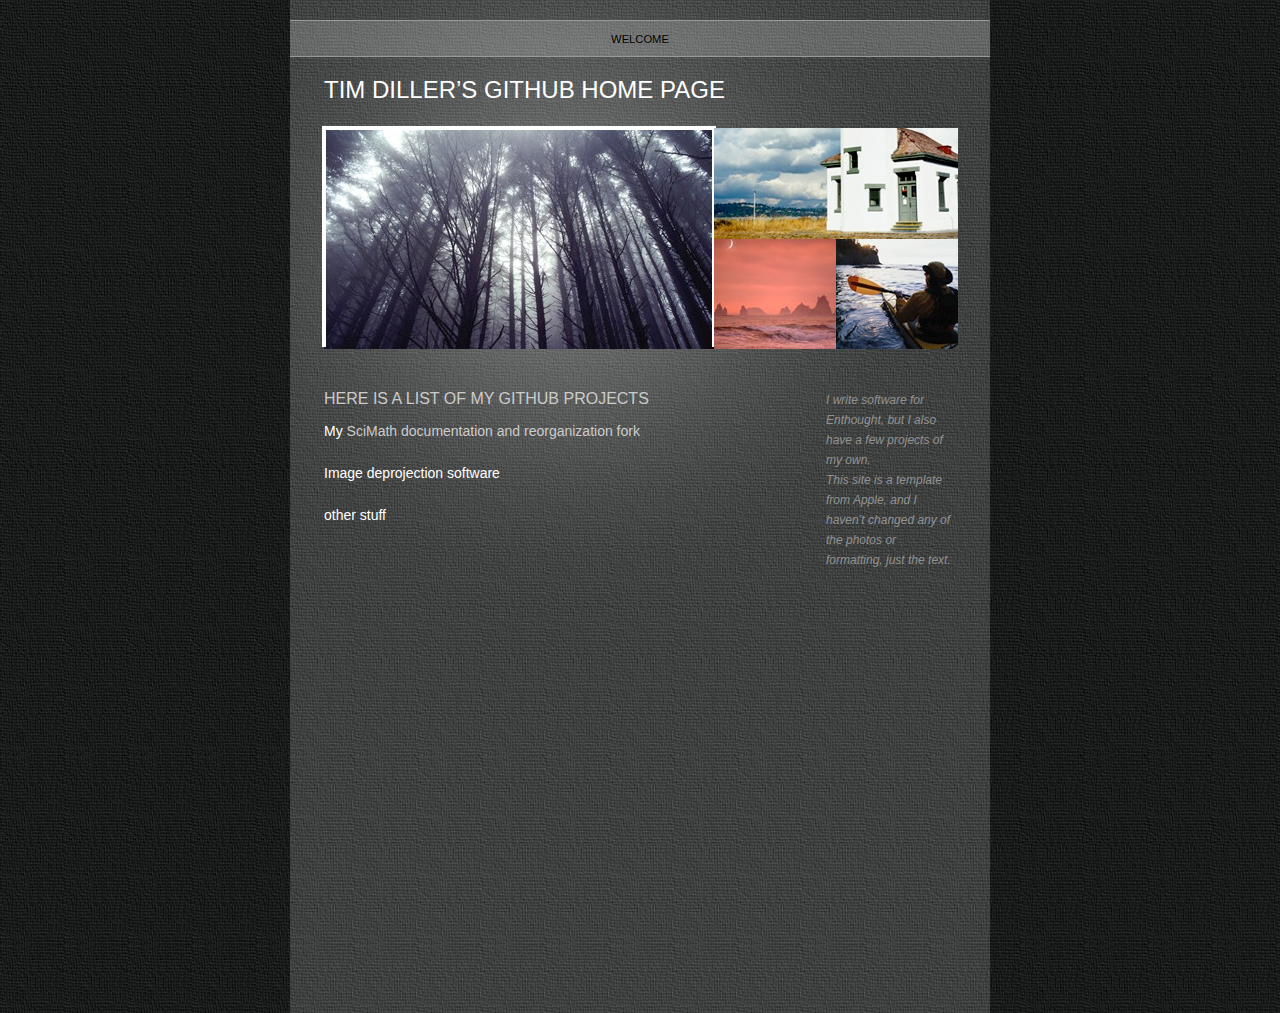
<file: index.html>
<?xml version="1.0" encoding="UTF-8"?><!DOCTYPE html PUBLIC "-//W3C//DTD XHTML 1.0 Transitional//EN" "http://www.w3.org/TR/xhtml1/DTD/xhtml1-transitional.dtd"><html xmlns="http://www.w3.org/1999/xhtml"><head><title></title><meta http-equiv="refresh" content="0;url= Github_personal_site/Welcome.html" /></head><body></body></html>
</file>
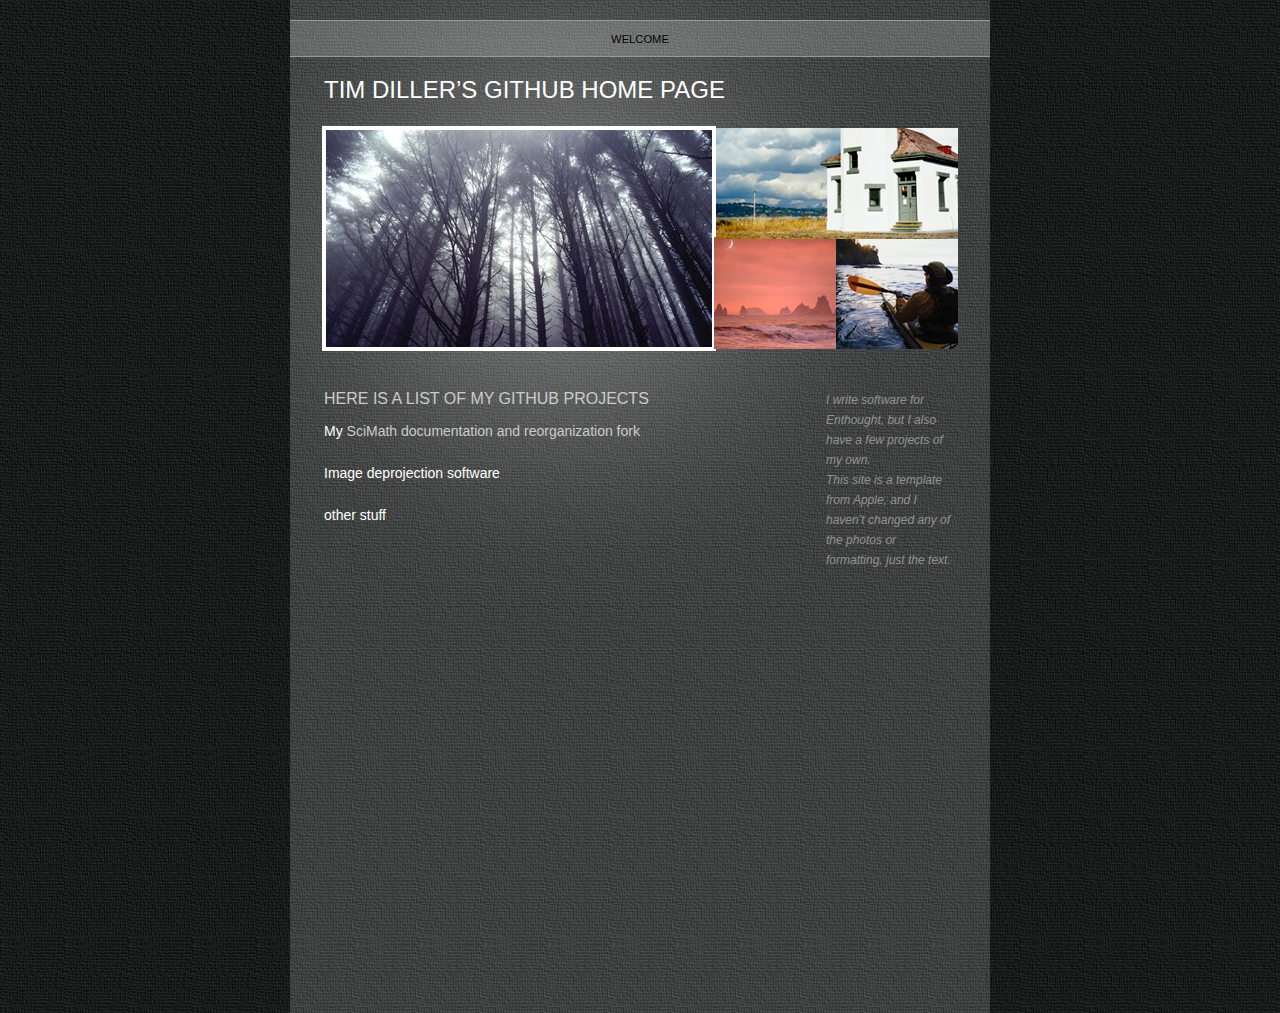
<file: Github_personal_site/index.html>
<?xml version="1.0" encoding="UTF-8"?><!DOCTYPE html PUBLIC "-//W3C//DTD XHTML 1.0 Transitional//EN" "http://www.w3.org/TR/xhtml1/DTD/xhtml1-transitional.dtd"><html xmlns="http://www.w3.org/1999/xhtml"><head><title></title><meta http-equiv="refresh" content="0;url= Welcome.html" /></head><body></body></html>
</file>
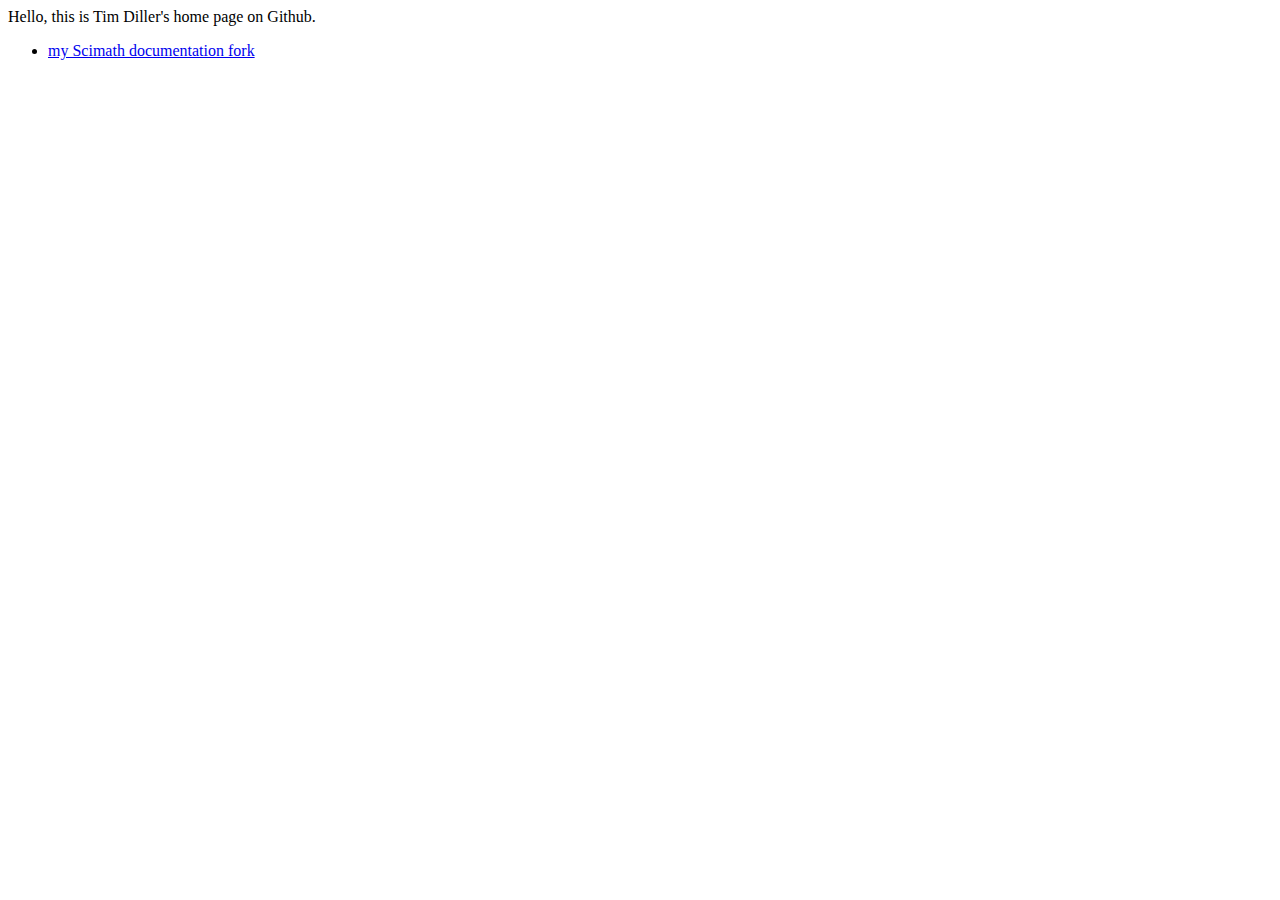
<file: old_boring_index.html>
<html>
<head>
<title>Tim Diller's Github Page</title>
</head>

<body>
Hello, this is Tim Diller's home page on Github.<br>

<ul> <li> <a href=http://timdiller.github.com/scimath>my Scimath documentation
  fork</a> </li>
</ul>

</body>
</html>
</file>
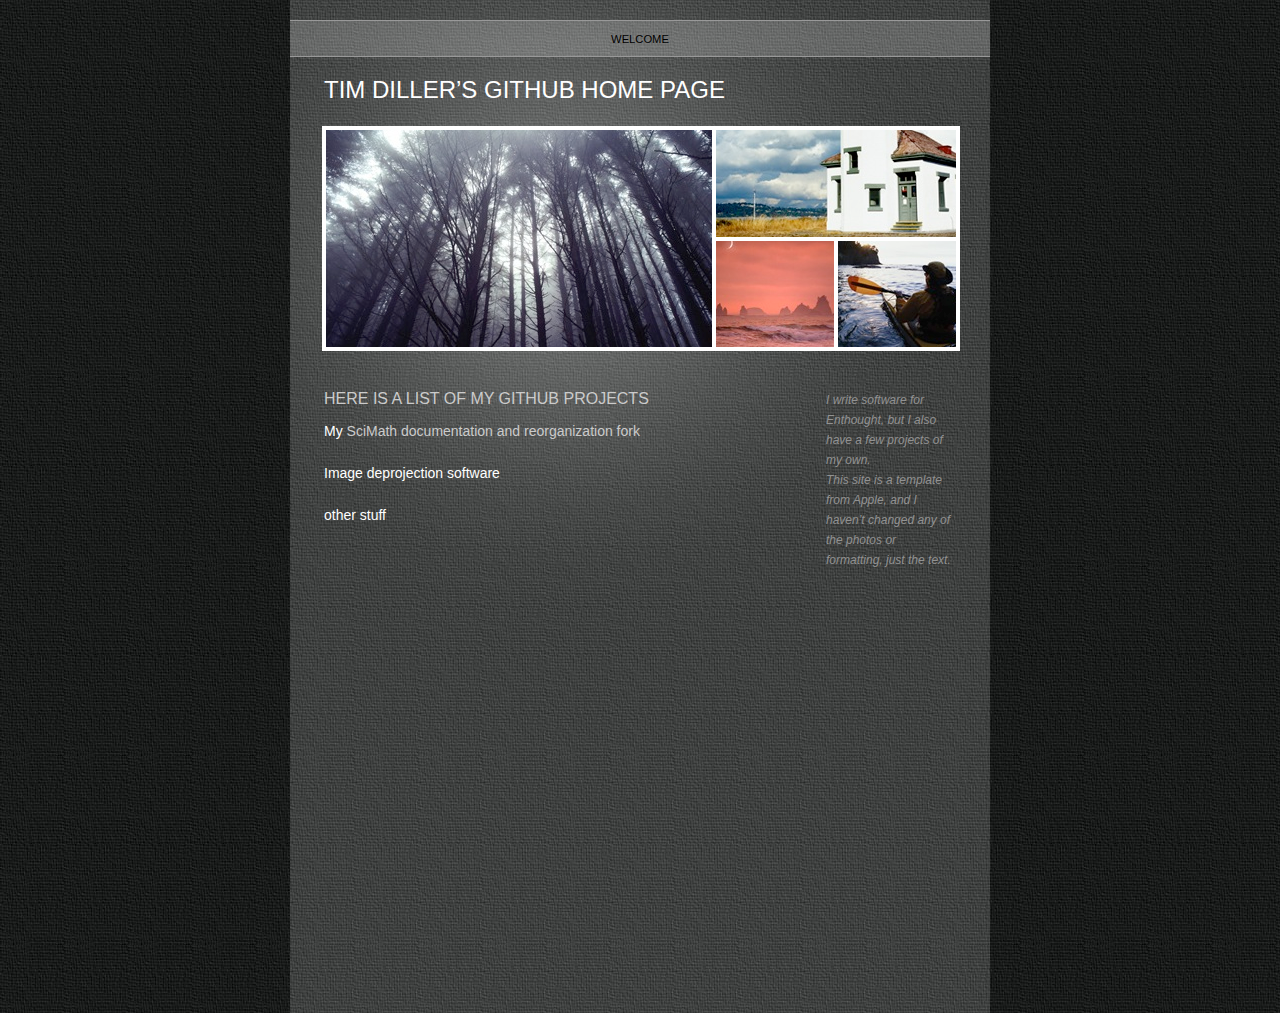
<file: Github_personal_site/Welcome.html>
<?xml version="1.0" encoding="UTF-8"?>
<!DOCTYPE html PUBLIC "-//W3C//DTD XHTML 1.0 Transitional//EN" "http://www.w3.org/TR/xhtml1/DTD/xhtml1-transitional.dtd">


<html xmlns="http://www.w3.org/1999/xhtml" xml:lang="en" lang="en">
  <head><meta http-equiv="Content-Type" content="text/html; charset=UTF-8" />
    
    <meta name="Generator" content="iWeb 3.0.4" />
    <meta name="iWeb-Build" content="local-build-20111207" />
    <meta http-equiv="X-UA-Compatible" content="IE=EmulateIE7" />
    <meta name="viewport" content="width=700" />
    <title>Tim Diller’s Github Home page</title>
    <link rel="stylesheet" type="text/css" media="screen,print" href="Welcome_files/Welcome.css" />
    <!--[if lt IE 8]><link rel='stylesheet' type='text/css' media='screen,print' href='Welcome_files/WelcomeIE.css'/><![endif]-->
    <!--[if gte IE 8]><link rel='stylesheet' type='text/css' media='screen,print' href='Media/IE8.css'/><![endif]-->
    <script type="text/javascript" src="Scripts/iWebSite.js"></script>
    <script type="text/javascript" src="Scripts/Widgets/SharedResources/WidgetCommon.js"></script>
    <script type="text/javascript" src="Scripts/Widgets/Navbar/navbar.js"></script>
    <script type="text/javascript" src="Scripts/iWebImage.js"></script>
    <script type="text/javascript" src="Welcome_files/Welcome.js"></script>
  </head>
  <body style="background: rgb(255, 255, 255) url(Welcome_files/PhotoGray_browser_bg-2.jpg) repeat scroll top left; margin: 0pt; " onload="onPageLoad();" onunload="onPageUnload();">
    <div style="text-align: center; ">
      <div style="margin-bottom: 0px; margin-left: auto; margin-right: auto; margin-top: 0px; overflow: hidden; position: relative; word-wrap: break-word;  text-align: left; width: 700px; " id="body_content">
        <div style="background: transparent url(Welcome_files/PhotoGray_bg_c-1.jpg) repeat scroll top left; width: 700px; ">
          <div style="margin-left: 0px; position: relative; width: 700px; z-index: 0; " id="nav_layer">
            <div style="height: 0px; line-height: 0px; " class="bumper"> </div>
            <div style="height: 700px; width: 700px;  height: 700px; left: 0px; position: absolute; top: -80px; width: 700px; z-index: 1; " class="tinyText style_SkipStroke">
              <img src="Welcome_files/Darkroom_spotlight.jpg" alt="" style="border: none; height: 700px; width: 700px; " />
            </div>
            <div style="height: 1px; line-height: 1px; " class="tinyText"> </div>
            <div class="com-apple-iweb-widget-navbar flowDefining" id="widget0" style="margin-left: 0px; margin-top: 19px; opacity: 1.00; position: relative; width: 700px; z-index: 1; ">
    
              <div id="widget0-navbar" class="navbar">

      
                <div id="widget0-bg" class="navbar-bg">

        
                  <ul id="widget0-navbar-list" class="navbar-list">
 <li></li> 
</ul>
                  
      
</div>
                
    
</div>
            </div>
            <script type="text/javascript"><!--//--><![CDATA[//><!--
new NavBar('widget0', 'Scripts/Widgets/Navbar', 'Scripts/Widgets/SharedResources', '.', {"path-to-root": "", "navbar-css": ".navbar {\n\tfont-family: Futura, 'Trebuchet MS', sans-serif;\n\ttext-transform: uppercase;\n\tfont-size: .7em;\n\tcolor: #C1C1C1;\n\tline-height: 25px;\n\ttext-align: center;\n\tpadding: 0px;\n\tbackground-image: url(Welcome_files\/PhotoGray_nav_bg.png);\n\t_background-image: url(Welcome_files\/PhotoGray_nav_bg.jpg);\n\tbackground-repeat: repeat-y;\n\tborder-top: 1px solid #999;\n\tborder-bottom: 1px solid #999;\n}\n\n.navbar-bg {\n\tpadding: 6px 0px 4px 0px;\n}\n\n.navbar ul {\n\tlist-style: none;\n\tmargin: 0px;\n\tpadding: 0px 10px 0px 10px;\n}\n\n.navbar ul li {\n\tdisplay: inline; \n\tlist-style-type: none;\n\tmargin: 0px;\n\tpadding: 0px 10px 0px 10px;\n}\n\n\n.noncurrent-page  a:visited {\n\ttext-decoration: none;\n\tcolor: #C1C1C1;\n\ttext-shadow: 0px -1px 2px #333;\n}\n\n.noncurrent-page  a {\n\ttext-decoration: none;\n\tcolor: #C1C1C1;\n\ttext-shadow: 0px -1px 2px #333;\n}\n\n\n.noncurrent-page a:hover {\n\ttext-decoration: none;\n\tcolor: #EC001E;\n\ttext-shadow: 0px -1px 2px #333;\n}\n\n.current-page a\n{\n\ttext-decoration: none;\n\tcolor: #000;\n\ttext-shadow: 0px -1px 2px #7E7E7E;\n}\n\n.current-page a:visited\n{\n\ttext-decoration: none;\n\tcolor: #000;\n\ttext-shadow: 0px -1px 2px #7E7E7E;\n}\n\n", "current-page-GUID": "B6707B4B-BF02-41EC-AFFF-0BB2F94401A2", "isCollectionPage": "NO"});
//--><!]]></script>
            <div style="clear: both; height: 0px; line-height: 0px; " class="spacer"> </div>
          </div>
          <div style="height: 52px; margin-left: 0px; position: relative; width: 700px; z-index: 10; " id="header_layer">
            <div style="height: 0px; line-height: 0px; " class="bumper"> </div>
            <div id="id1" style="height: 39px; left: 30px; position: absolute; top: 13px; width: 640px; z-index: 1; " class="style_SkipStroke_1 shape-with-text">
              <div class="text-content style_External_640_39" style="padding: 0px; ">
                <div class="style">
                  <p style="padding-bottom: 0pt; padding-top: 0pt; " class="Header">Tim Diller’s Github Home page</p>
                </div>
              </div>
            </div>
          </div>
          <div style="margin-left: 0px; position: relative; width: 700px; z-index: 5; " id="body_layer">
            <div style="height: 0px; line-height: 0px; " class="bumper"> </div>
            <div style="height: 1px; line-height: 1px; " class="tinyText"> </div>
            <div style="margin-left: 30px; margin-top: 307px; position: relative; width: 485px; z-index: 1; " class="style_SkipStroke_2 shape-with-text flowDefining">
              <div class="text-content style_External_485_446" style="padding: 0px; ">
                <div class="style">
                  <p style="padding-top: 0pt; " class="Body">My <a title="http://timdiller.github.com/scimath" href="http://timdiller.github.com/scimath">SciMath documentation and reorganization fork</a><br /></p>
                  <p class="Body"><br /></p>
                  <p class="Body">Image deprojection software<br /></p>
                  <p class="Body"><br /></p>
                  <p style="padding-bottom: 0pt; " class="Body">other stuff</p>
                </div>
                <div style="height: 333px; line-height: 333px; " class="tinyText"> </div>
              </div>
            </div>
            


            <div style="height: 221px; width: 390px;  height: 221px; left: 34px; position: absolute; top: 19px; width: 390px; z-index: 1; " class="tinyText stroke_0">
              <div style="position: relative; width: 390px; ">
                <img src="Welcome_files/shapeimage_1.png" alt="" style="height: 221px; left: 0px; position: absolute; top: 0px; width: 390px; " />
              </div>
            </div>
            


            <div id="id2" style="height: 29px; left: 30px; position: absolute; top: 275px; width: 485px; z-index: 1; " class="style_SkipStroke_3 shape-with-text">
              <div class="text-content graphic_shape_layout_style_default_External_485_29" style="padding: 0px; ">
                <div class="graphic_shape_layout_style_default">
                  <p style="padding-bottom: 0pt; padding-top: 0pt; " class="Title">Here is a list of my github projects</p>
                </div>
              </div>
            </div>
            


            <div id="id3" style="height: 201px; left: 532px; position: absolute; top: 277px; width: 138px; z-index: 1; " class="style_SkipStroke_4 shape-with-text">
              <div class="text-content graphic_textbox_layout_style_default_External_138_201" style="padding: 0px; ">
                <div class="graphic_textbox_layout_style_default">
                  <p style="padding-top: 0pt; " class="Caption">I write software for Enthought, but I also have a few projects of my own.<br /></p>
                  <p style="padding-bottom: 0pt; " class="Caption">This site is a template from Apple, and I haven’t changed any of the photos or formatting, just the text.</p>
                </div>
              </div>
            </div>
            


            <div style="height: 111px; width: 244px;  height: 111px; left: 424px; position: absolute; top: 19px; width: 244px; z-index: 1; " class="tinyText stroke_1">
              <div style="position: relative; width: 244px; ">
                <img src="Welcome_files/shapeimage_2.png" alt="" style="height: 111px; left: 0px; position: absolute; top: 0px; width: 244px; " />
              </div>
            </div>
            


            <div style="height: 110px; width: 122px;  height: 110px; left: 424px; position: absolute; top: 130px; width: 122px; z-index: 1; " class="tinyText stroke_2">
              <div style="position: relative; width: 122px; ">
                <img src="Welcome_files/shapeimage_3.png" alt="" style="height: 110px; left: 0px; position: absolute; top: 0px; width: 122px; " />
              </div>
            </div>
            


            <div style="height: 110px; width: 122px;  height: 110px; left: 546px; position: absolute; top: 130px; width: 122px; z-index: 1; " class="tinyText stroke_2">
              <div style="position: relative; width: 122px; ">
                <img src="Welcome_files/shapeimage_4.png" alt="" style="height: 110px; left: 0px; position: absolute; top: 0px; width: 122px; " />
              </div>
            </div>
            <div style="height: 0px; line-height: 0px; " class="spacer"> </div>
          </div>
          <div style="height: 150px; margin-left: 0px; position: relative; width: 700px; z-index: 15; " id="footer_layer">
            <div style="height: 0px; line-height: 0px; " class="bumper"> </div>
          </div>
        </div>
      </div>
    </div>
  </body>
</html>
</file>
<file: Github_personal_site/Welcome_files/Welcome.css>
.style {
    padding: 4px;
}
.style_SkipStroke_2 {
    background: transparent;
    opacity: 1.00;
}
.style_SkipStroke_3 {
    background: transparent;
    opacity: 1.00;
}
.style_SkipStroke {
    background: transparent;
    opacity: 1.00;
}
.style_SkipStroke_1 {
    background: transparent;
    opacity: 1.00;
}
.style_External_640_39 {
    position: relative;
}
.style_External_485_446 {
    position: relative;
}
.style_SkipStroke_4 {
    background: transparent;
    opacity: 1.00;
}
.Body {
    color: rgb(255, 255, 255);
    font-family: 'Futura-Medium', 'Futura', 'Trebuchet MS', sans-serif;
    font-size: 14px;
    font-stretch: normal;
    font-style: normal;
    font-variant: normal;
    font-weight: 500;
    letter-spacing: 0;
    line-height: 21px;
    margin-bottom: 0px;
    margin-left: 0px;
    margin-right: 0px;
    margin-top: 0px;
    opacity: 1.00;
    padding-bottom: 0px;
    padding-top: 0px;
    text-align: left;
    text-decoration: none;
    text-indent: 0px;
    text-transform: none;
}
.Caption {
    color: rgb(146, 146, 146);
    font-family: 'Futura-MediumItalic', 'Futura', 'Trebuchet MS', sans-serif;
    font-size: 12px;
    font-stretch: normal;
    font-style: italic;
    font-variant: normal;
    font-weight: 400;
    letter-spacing: 0;
    line-height: 20px;
    margin-bottom: 0px;
    margin-left: 0px;
    margin-right: 0px;
    margin-top: 0px;
    opacity: 1.00;
    padding-bottom: 0px;
    padding-top: 0px;
    text-align: left;
    text-decoration: none;
    text-indent: 0px;
    text-transform: none;
}
.Header {
    color: rgb(255, 255, 255);
    font-family: 'Futura-Medium', 'Futura', 'Trebuchet MS', sans-serif;
    font-size: 24px;
    font-stretch: normal;
    font-style: normal;
    font-variant: normal;
    font-weight: 500;
    letter-spacing: 0;
    line-height: 32px;
    margin-bottom: 0px;
    margin-left: 0px;
    margin-right: 0px;
    margin-top: 0px;
    opacity: 1.00;
    padding-bottom: 0px;
    padding-top: 0px;
    text-align: left;
    text-decoration: none;
    text-indent: 0px;
    text-transform: uppercase;
}
.Normal {
    padding: 4px;
}
.Normal_External_485_446 {
    position: relative;
}
.Normal_External_640_39 {
    position: relative;
}
.Title {
    color: rgb(203, 203, 203);
    font-family: 'Futura-Medium', 'Futura', 'Trebuchet MS', sans-serif;
    font-size: 16px;
    font-stretch: normal;
    font-style: normal;
    font-variant: normal;
    font-weight: 500;
    letter-spacing: 0;
    line-height: 21px;
    margin-bottom: 0px;
    margin-left: 0px;
    margin-right: 0px;
    margin-top: 0px;
    opacity: 1.00;
    padding-bottom: 0px;
    padding-top: 0px;
    text-align: left;
    text-decoration: none;
    text-indent: 0px;
    text-transform: uppercase;
}
.graphic_generic_body_textbox_style_default_SkipStroke {
    background: transparent;
    opacity: 1.00;
}
.graphic_generic_header_textbox_style_default_SkipStroke {
    background: transparent;
    opacity: 1.00;
}
.graphic_generic_title_textbox_style_default_SkipStroke {
    background: transparent;
    opacity: 1.00;
}
.graphic_image_style_default_SkipStroke {
    background: transparent;
    opacity: 1.00;
}
.graphic_image_style_default_2_SkipStroke {
    background: transparent;
    opacity: 1.00;
}
.graphic_shape_layout_style_default {
    padding: 4px;
}
.graphic_shape_layout_style_default_External_485_29 {
    position: relative;
}
.graphic_textbox_layout_style_default {
    padding: 4px;
}
.graphic_textbox_layout_style_default_External_138_201 {
    position: relative;
}
.graphic_textbox_style_default_SkipStroke {
    background: transparent;
    opacity: 1.00;
}
a {
    color: rgb(203, 203, 203);
    text-decoration: none;
}
a:visited {
    color: rgb(121, 121, 124);
    text-decoration: none;
}
a:hover {
    color: rgb(189, 37, 44);
    text-decoration: none;
}
.bumper {
    font-size: 1px;
    line-height: 1px;
}
.tinyText {
    font-size: 1px;
    line-height: 1px;
}
#widget0 a:hover {
    color: rgb(189, 37, 44);
    text-decoration: none;
}
#widget0 a:visited {
    color: rgb(121, 121, 124);
    text-decoration: none;
}
#widget0 a {
    color: rgb(203, 203, 203);
    text-decoration: none;
}
.spacer {
    font-size: 1px;
    line-height: 1px;
}
body { 
    -webkit-text-size-adjust: none;
}
div { 
    overflow: visible; 
}
img { 
    border: none; 
}
.InlineBlock { 
    display: inline; 
}
.InlineBlock { 
    display: inline-block; 
}
.inline-block {
    display: inline-block;
    vertical-align: baseline;
    margin-bottom:0.3em;
}
.inline-block.shape-with-text {
    vertical-align: bottom;
}
.vertical-align-middle-middlebox {
    display: table;
}
.vertical-align-middle-innerbox {
    display: table-cell;
    vertical-align: middle;
}
div.paragraph {
    position: relative;
}
li.full-width {
    width: 100;
}
</file>
<file: Github_personal_site/Welcome_files/WelcomeIE.css>
.inline-block {
    display: inline;
    vertical-align: baseline;
    margin-bottom:-2em;
    margin-top:2em;
    position:relative;
    top:-2em;
}
.vertical-align-middle-middlebox {
    display: block;
    height: auto;
    position: absolute;
    top: 50%;
}
.vertical-align-middle-innerbox {
    display: block;
    position: relative;
    top: -50%;
}
li.full-width {
    width: auto;
}
li div div.inline-block a img {
    text-indent: 0;
}
img {
    -ms-interpolation-mode: bicubic;
}
</file>
<file: Github_personal_site/Media/IE8.css>
.inline-block {
    display: inline-block;
    vertical-align: baseline;
}
li.full-width {
    width: auto;
}
li div div.inline-block a img {
    text-indent: 0;
}   
img {
    -ms-interpolation-mode: bicubic;
}
</file>
